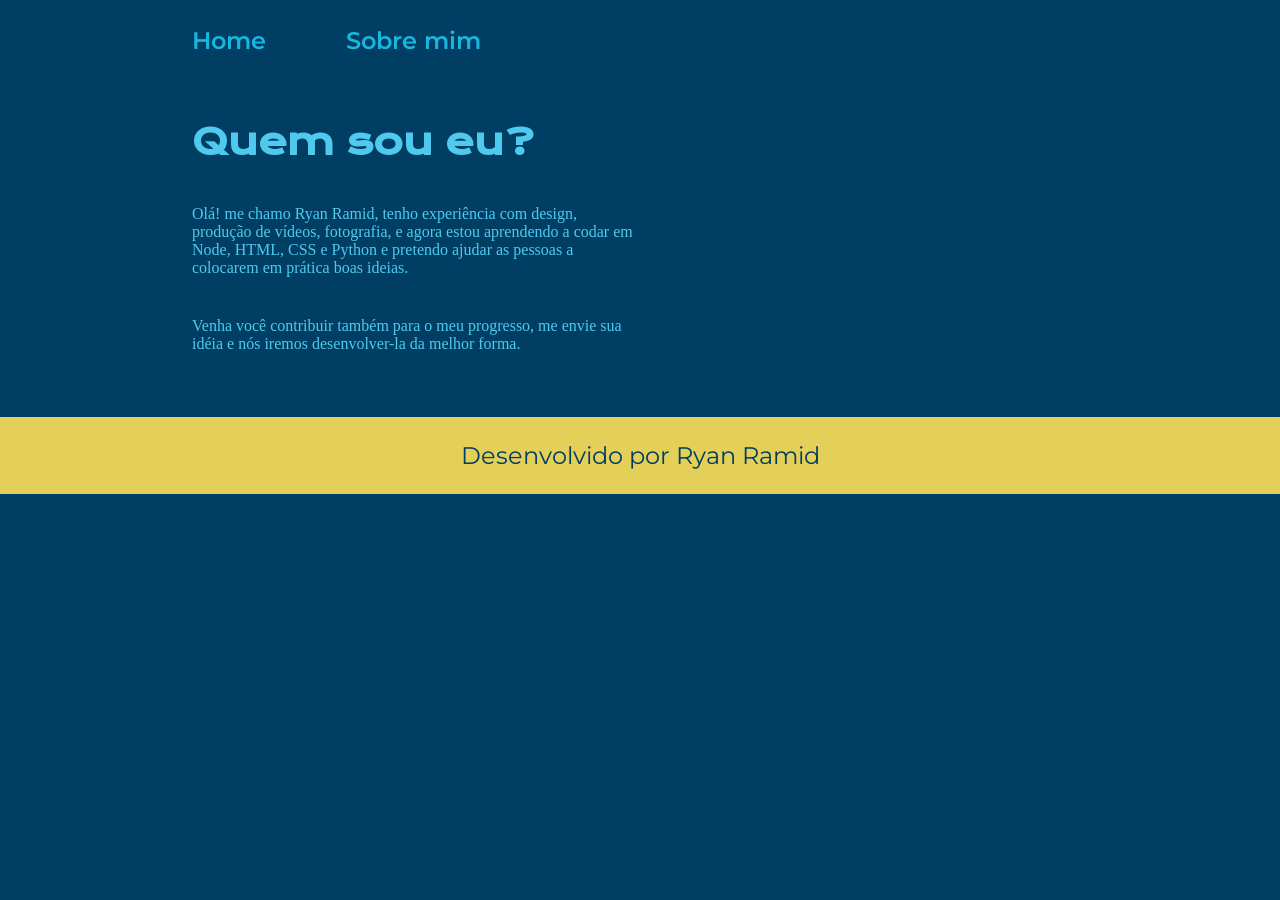
<file: about.html>
<!DOCTYPE html>
<html lang="pt-br">
<head>
    <meta charset="UTF-8">
    <meta name="viewport" content="width=device-width, initial-scale=1.0">
    <title>Sobre mim</title>
    <link rel="stylesheet" href="./styles/style.css">
</head>
<body>
    <header class="cabecalho">
        <nav class="cabecalho__menu">
            <a class="cabecalho__menu__link" href="index.html">Home</a>
            <a class="cabecalho__menu__link" href="about.html">Sobre mim</a>
        </nav>
    </header>
    <main class="apresentacao">
        <section class="apresentacao__conteudo">
            <h1 class="apresentacao__conteudo__titulo">Quem sou eu?</h1>
            <p class="apresentacao__conteudo__texto">Olá! me chamo Ryan Ramid, tenho experiência com design, produção de vídeos, fotografia, e agora estou aprendendo a codar em Node, HTML, CSS e Python e pretendo ajudar as pessoas a colocarem em prática boas ideias.</p>
            <p class="apresentacao__conteudo__texto"> Venha você contribuir também para o meu progresso, me envie sua idéia e nós iremos desenvolver-la da melhor forma.</p>
        </section>
    </main>
    <footer class="rodape">
        <p>Desenvolvido por Ryan Ramid</p>
    </footer>    
</body>
</html>
</file>
<file: styles/style.css>
@import url('https://fonts.googleapis.com/css2?family=Krona+One&family=Montserrat:wght@400;600&display=swap');

:root {
    --cor-primaria: #003f63;
    --cor-secundaria: #4fc9ee;
    --cor-terciaria: #19b6dd;
    --cor-hover: #e4cf59;

    --fonte-primaria: 'Krona One', sans-serif;
    --fonte-secundaria: 'Montserrat', sans-serif;
}
*{
    margin: 0;
    padding: 0;
}

body{
    box-sizing: border-box;
    background-color: var(--cor-primaria);
    color: var(--cor-secundaria);
}
.cabecalho{
    padding: 2% 0% 0% 15%;
}
.cabecalho__menu{
    display: flex;
    gap: 80px;
}
.cabecalho__menu__link{
    font-family: var(--fonte-secundaria);
    font-size: 1.5rem;
    font-weight: 600;
    color: var(--cor-terciaria);
    text-decoration: none;
}
.apresentacao{
    padding: 5% 15%;
    display: flex;
    align-items: center;
    justify-content: space-between;
    gap: 82px;
    text-decoration: none;
}
.apresentacao__conteudo{
    width: 50%;
    display: flex;
    flex-direction: column;
    gap: 40px;
    text-decoration: none;
}

.apresentacao__conteudo__titulo{
    font-size: 2.25rem;
    font-family: var(--fonte-primaria);
}
.titulo-destaque{
    color: var(--cor-hover);
}
.apresentacao__conteudo__vejamais{
    font-size: 1.5rem;
    font-family: var(--fonte-secundaria);
    color: var(--cor-hover)
}

.apresentacao__links{
    display: flex;
    flex-direction: column;
    justify-content: space-between;
    align-items: center;
    gap: 32px;
    text-decoration: none;
}

.apresentacao__links__link{
    display: flex;
    justify-content: center;
    gap: 16px;
    border: 5px solid var(--cor-);
    width: 50%;
    text-align: center;
    border-radius: 8px;
    font-size: 1.5rem;
    font-weight: 600;
    padding: 21.5px 0;
    text-decoration: none;
    color: var(--cor-secundaria);
    font-family: var(--fonte-secundaria);
}
.apresentacao__links__link:hover{
    background-color: var(--cor-hover);
}
.apresentacao__imagem{
    width: 50%;
}
.rodape{
    color: var(--cor-primaria);
    background-color: var(--cor-hover);
    padding: 24px;
    text-align: center;
    font-family: var(--fonte-secundaria);
    font-size: 1.5rem;
    font-weight: 400;
}

@media (max-width: 1200px) {
    .cabecalho{
         padding: 10%;  
    }
    .cabecalho__menu{
        justify-content: center;
    }
    .apresentacao{
        flex-direction: column-reverse;
    }
    
    .apresentacao__conteudo{
        width: auto;
    }
}
</file>
